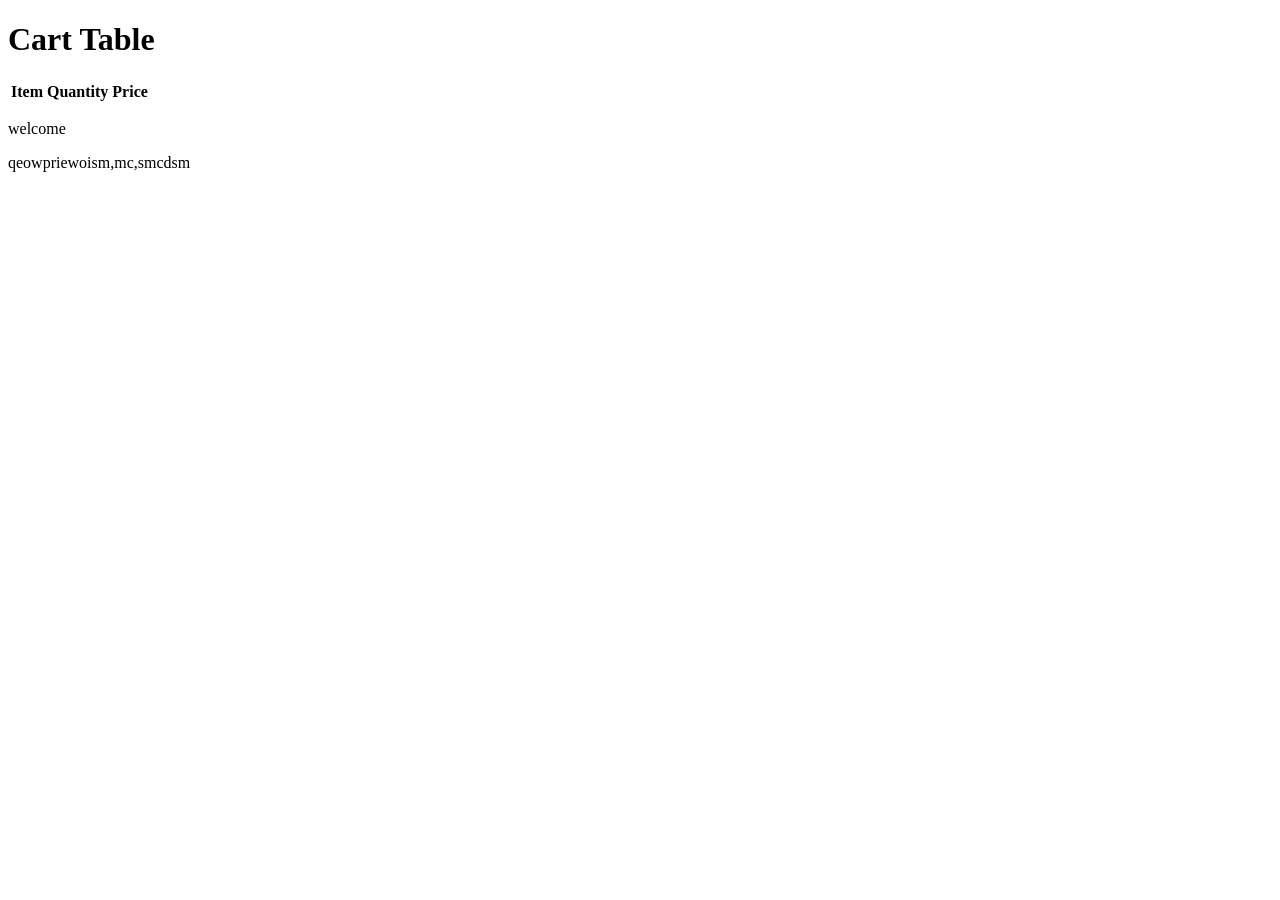
<file: Cart.html>
<!DOCTYPE html>
<html lang="en">
<head>
    <meta charset="UTF-8">
    <meta name="viewport" content="width=device-width, initial-scale=1.0">
    <title>Document</title>
</head>
<body>
    <h1>Cart Table</h1>
    <table>
        <thead>
            <tr>
                <th>Item</th>
                <th>Quantity</th>
                <th>Price</th>
            </tr>
        </thead>
        <tbody>
            <!-- Cart items will be added here dynamically -->
        </tbody>
    </table>
    <p>welcome</p>
    <span>qeowpriewoism,mc,smcdsm</span>
</body>
</html>
</file>
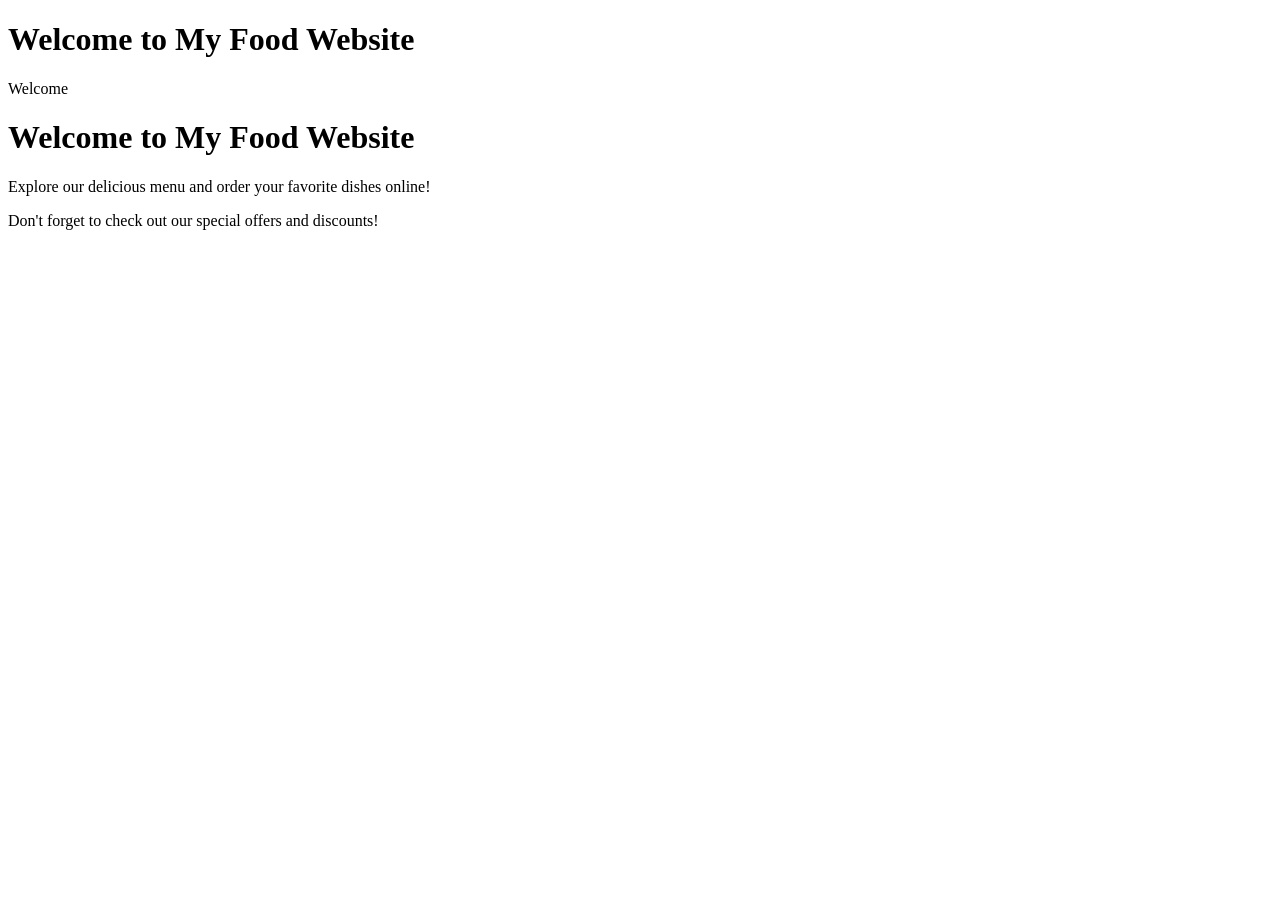
<file: Home.html>
<!DOCTYPE html>
<html lang="en">
<head>
    <meta charset="UTF-8">
    <meta name="viewport" content="width=device-width, initial-scale=1.0">
    <title>Document</title>
</head>
<body>

   <h1 class="p">Welcome to My Food Website</h1>
    <p>Welcome</p>

   <h1>Welcome to My Food Website</h1>
   <p>Explore our delicious menu and order your favorite dishes online!</p>
   <span>Don't forget to check out our special offers and discounts!</span>
    
</body>
</html>
</file>
